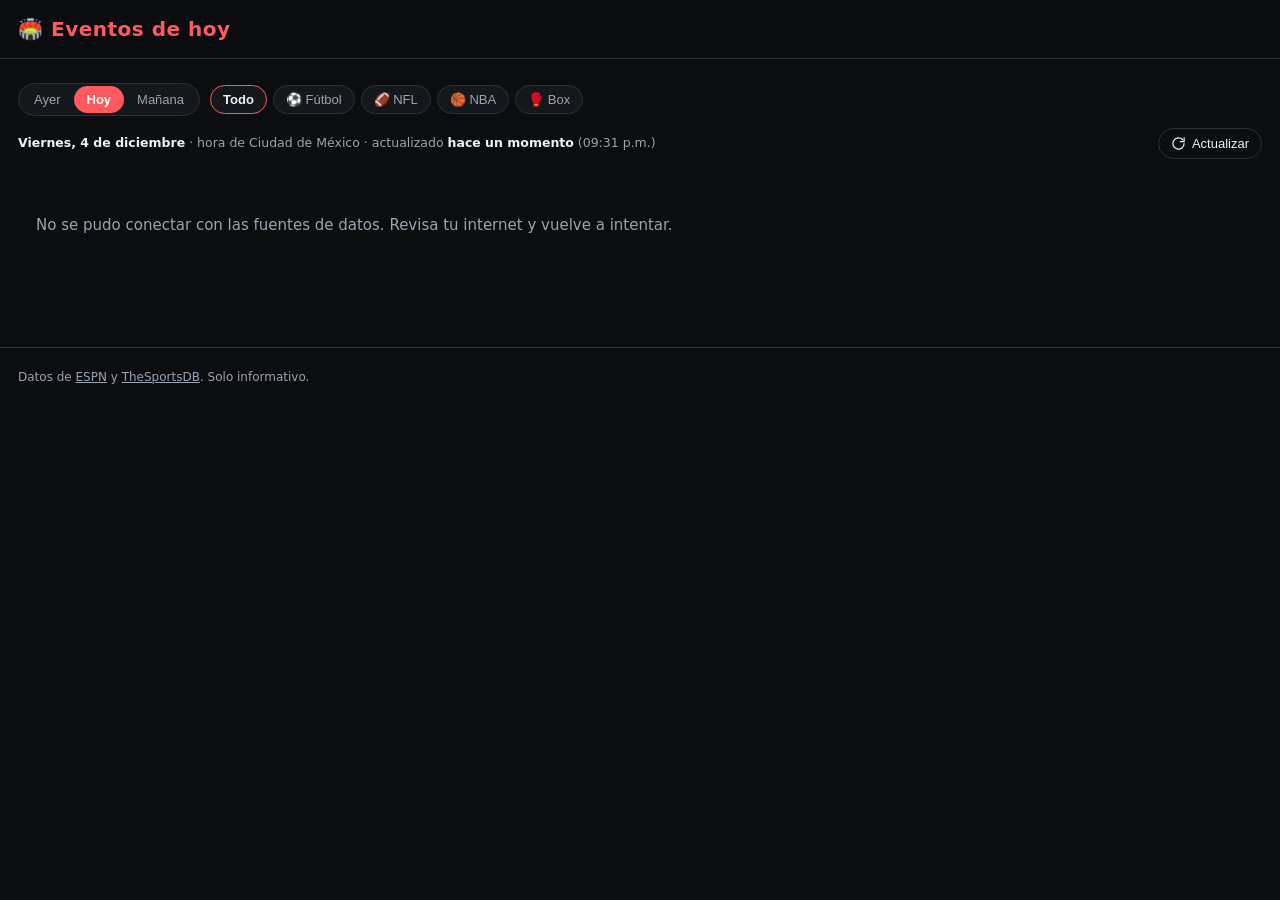
<file: web/deportes.html>
<!doctype html>
<html lang="es">
<head>
<meta charset="utf-8">
<meta name="viewport" content="width=device-width, initial-scale=1">
<meta name="robots" content="noindex">
<title>Eventos deportivos de hoy</title>
<meta name="theme-color" content="#0b0d10">
<link rel="icon" type="image/png" sizes="192x192" href="icons/icon-192.png">
<link rel="stylesheet" href="style.css">
</head>
<body>
<!-- Pagina sola con la agenda deportiva (enlace fijo para la app Play).
     Es la misma agenda de la pestana Deportes de topflix. -->
<header class="top">
  <div class="brand">🏟️ <span>Eventos de hoy</span></div>
</header>
<main id="sportsApp"><p class="loading">Cargando…</p></main>
<footer class="foot">
  Datos de <a href="https://www.espn.com.mx/" target="_blank" rel="noopener">ESPN</a> y
  <a href="https://www.thesportsdb.com/" target="_blank" rel="noopener">TheSportsDB</a>.
  Solo informativo.
</footer>
<script src="deportes.js"></script>
<script>TopflixDeportes.mount(document.getElementById("sportsApp"));</script>
</body>
</html>
</file>
<file: web/style.css>
:root{
  --bg:#0b0d10; --bg2:#14181d; --card:#1b2028; --line:#2a313b;
  --tx:#eef1f5; --tx2:#9aa4b2; --accent:#ff5a5f; --gold:#ffc94d;
  --radius:12px;
}
*{box-sizing:border-box}
[hidden]{display:none!important}
html,body{margin:0;background:var(--bg);color:var(--tx);
  font:15px/1.5 system-ui,-apple-system,"Segoe UI",Roboto,Helvetica,Arial,sans-serif}
a{color:inherit}
img{display:block;max-width:100%}

.top{position:sticky;top:0;z-index:20;display:flex;flex-wrap:wrap;gap:12px 18px;
  align-items:center;justify-content:space-between;
  padding:14px 18px;background:rgba(11,13,16,.92);backdrop-filter:blur(8px);
  border-bottom:1px solid var(--line)}
.brand{font-size:20px;font-weight:800;letter-spacing:.5px}
.brand span{color:var(--accent)}
.tools{display:flex;gap:12px;align-items:center;flex-wrap:wrap}
.seg{display:inline-flex;background:var(--bg2);border:1px solid var(--line);
  border-radius:999px;padding:2px}
.seg button{background:none;border:0;color:var(--tx2);font-size:13px;
  padding:6px 13px;border-radius:999px;cursor:pointer;white-space:nowrap}
.seg button.on{background:var(--accent);color:#fff;font-weight:600}
#q{background:var(--bg2);border:1px solid var(--line);color:var(--tx);
  padding:8px 12px;border-radius:999px;min-width:200px;font-size:14px}
#q:focus{outline:2px solid var(--accent);outline-offset:0}
.chk{display:flex;gap:6px;align-items:center;color:var(--tx2);font-size:13px;cursor:pointer;white-space:nowrap}
.chk input{accent-color:var(--accent)}

.meta{margin:14px 18px 0;color:var(--tx2);font-size:13px}
.loading{padding:40px 18px;color:var(--tx2)}

main{padding:8px 0 40px}
.row{margin:26px 0}
.row h2{margin:0 18px 2px;font-size:17px}
.row p.sub{margin:0 18px 12px;color:var(--tx2);font-size:12.5px}
.strip{display:flex;gap:12px;overflow-x:auto;padding:4px 18px 12px;
  scroll-snap-type:x proximity;scrollbar-width:thin}
.strip::-webkit-scrollbar{height:8px}
.strip::-webkit-scrollbar-thumb{background:var(--line);border-radius:8px}

.card{flex:0 0 150px;scroll-snap-align:start;background:var(--card);
  border:1px solid var(--line);border-radius:var(--radius);overflow:hidden;
  cursor:pointer;transition:transform .12s ease,border-color .12s ease}
.card:hover{transform:translateY(-3px);border-color:var(--accent)}
.card .pw{position:relative;aspect-ratio:2/3;background:var(--bg2)}
.card .pw img{width:100%;height:100%;object-fit:cover}
.card .noimg{display:flex;align-items:center;justify-content:center;height:100%;
  color:var(--tx2);font-size:12px;text-align:center;padding:8px}
.badge{position:absolute;top:6px;left:6px;background:rgba(0,0,0,.78);
  color:var(--gold);font-size:11px;font-weight:700;padding:2px 6px;border-radius:6px}
.mine-dot{position:absolute;top:6px;right:6px;width:9px;height:9px;border-radius:50%;
  background:var(--accent);box-shadow:0 0 0 3px rgba(255,90,95,.25)}
.card .info{padding:8px 9px 10px}
.card .t{font-size:12.5px;font-weight:600;line-height:1.25;
  display:-webkit-box;-webkit-line-clamp:2;-webkit-box-orient:vertical;overflow:hidden}
.card .yr{color:var(--tx2);font-size:11px;margin-top:3px}

.foot{padding:20px 18px 40px;color:var(--tx2);font-size:12px;border-top:1px solid var(--line)}

/* modal */
.modal{position:fixed;inset:0;z-index:50;display:flex;align-items:center;justify-content:center;
  background:rgba(0,0,0,.7);padding:16px}
.modal[hidden]{display:none!important}
.sheet{position:relative;background:var(--bg2);border:1px solid var(--line);
  border-radius:16px;max-width:720px;width:100%;max-height:90vh;overflow:auto}
.sheet .x{position:absolute;top:10px;right:10px;z-index:2;background:rgba(0,0,0,.55);
  color:#fff;border:0;width:34px;height:34px;border-radius:50%;font-size:15px;cursor:pointer}
.m-hero{position:relative;aspect-ratio:16/9;background:#000}
.m-hero img,.m-hero iframe{width:100%;height:100%;border:0;object-fit:cover}
.m-body{padding:16px 18px 22px}
.m-body h3{margin:0 0 4px;font-size:20px}
.m-sub{color:var(--tx2);font-size:13px;margin-bottom:12px}
.m-sub .star{color:var(--gold)}
.chips{display:flex;flex-wrap:wrap;gap:6px;margin:10px 0}
.chip{background:var(--card);border:1px solid var(--line);border-radius:999px;
  padding:3px 10px;font-size:12px;color:var(--tx2)}
.m-body p.ov{font-size:14px;color:#d7dde5}
.prov h4{margin:16px 0 6px;font-size:13px;color:var(--tx2);text-transform:uppercase;letter-spacing:.5px}
.prov .list{display:flex;flex-wrap:wrap;gap:8px}
.prov .p{display:flex;align-items:center;gap:6px;background:var(--card);
  border:1px solid var(--line);border-radius:8px;padding:4px 8px;font-size:12.5px}
.prov .p.mine{border-color:var(--accent);color:#fff}
.prov .p img{width:20px;height:20px;border-radius:4px}
.m-links{display:flex;gap:10px;margin-top:16px;flex-wrap:wrap}
.m-links a{background:var(--accent);color:#fff;text-decoration:none;font-size:13px;
  font-weight:600;padding:8px 14px;border-radius:8px}
.m-links a.ghost{background:transparent;border:1px solid var(--line);color:var(--tx)}

@media(max-width:520px){
  .card{flex-basis:126px}
  #q{min-width:150px;flex:1}
}

/* ---------- deportes ---------- */
.day{margin:22px 18px 30px}
.day h2{margin:0 0 14px;font-size:17px;text-transform:capitalize}
.day .sub{color:var(--tx2);font-size:13px}
.league-group{margin-bottom:16px;background:var(--card);border:1px solid var(--line);
  border-radius:var(--radius);overflow:hidden}
.league-head{display:flex;align-items:center;gap:8px;padding:9px 12px;
  background:var(--bg2);border-bottom:1px solid var(--line);font-size:13px;font-weight:600}
.league-head .lg{width:18px;height:18px;object-fit:contain;flex:0 0 auto}
.league-head .lc{margin-left:auto;color:var(--tx2);font-weight:400;font-size:11.5px}
.match{display:flex;align-items:center;gap:10px;padding:11px 12px;
  border-bottom:1px solid var(--line);font-size:13.5px}
.match:last-child{border-bottom:0}
.team{display:flex;align-items:center;gap:8px;flex:1;min-width:0}
.team.away{flex-direction:row-reverse;text-align:right}
.team img{width:22px;height:22px;object-fit:contain;flex:0 0 auto}
.team span{overflow:hidden;text-overflow:ellipsis;white-space:nowrap}
.mid{flex:0 0 auto;display:flex;flex-direction:column;align-items:center;gap:2px;
  min-width:60px;font-size:12px;color:var(--tx2)}
.mid .time{font-weight:700;color:var(--tx)}
.mid .score{font-weight:800;color:var(--tx);font-size:14px}
.mid .status.live{color:var(--accent);font-weight:700;animation:pulse 1.4s infinite}
.mid .status.ft{color:var(--tx2)}
.mid .status.susp{color:var(--gold)}
@keyframes pulse{0%,100%{opacity:1}50%{opacity:.45}}

/* barra de deportes (dia + filtro) */
.sp-bar{display:flex;flex-wrap:wrap;gap:10px;align-items:center;margin:16px 18px 0}
.sp-chips{display:flex;gap:6px;flex-wrap:wrap}
.sp-chips button{background:var(--bg2);border:1px solid var(--line);color:var(--tx2);
  font-size:13px;padding:6px 12px;border-radius:999px;cursor:pointer;white-space:nowrap}
.sp-chips button.on{border-color:var(--accent);color:var(--tx);font-weight:600}
.sp-metabar{display:flex;align-items:center;gap:10px;flex-wrap:wrap;margin:12px 18px 0}
.sp-meta{margin:0;color:var(--tx2);font-size:12.5px;flex:1 1 220px}
.sp-meta b{color:var(--tx);font-weight:600}
.sp-refresh{display:inline-flex;align-items:center;gap:6px;background:none;border:1px solid var(--line);
  color:var(--tx);font-size:13px;padding:7px 12px;border-radius:999px;cursor:pointer}
.sp-refresh:hover{border-color:var(--tx2)}
.sp-refresh:disabled{color:var(--tx2);cursor:default}
.sp-refresh:disabled svg{animation:sp-gira 1s linear infinite}
@keyframes sp-gira{to{transform:rotate(360deg)}}
.sp-meta .cap{color:var(--tx);font-weight:600}
.sp-list{margin:14px 18px 30px}
.mid .det{font-size:11px;color:var(--tx2)}
.team.solo{justify-content:flex-start;font-weight:600}
.match-note{padding:0 12px 9px;margin-top:-6px;color:var(--tx2);font-size:11.5px;
  text-align:center;border-bottom:1px solid var(--line)}
.league-group > .match-note:last-child{border-bottom:0}
.match:has(+ .match-note){border-bottom:0}
</file>
